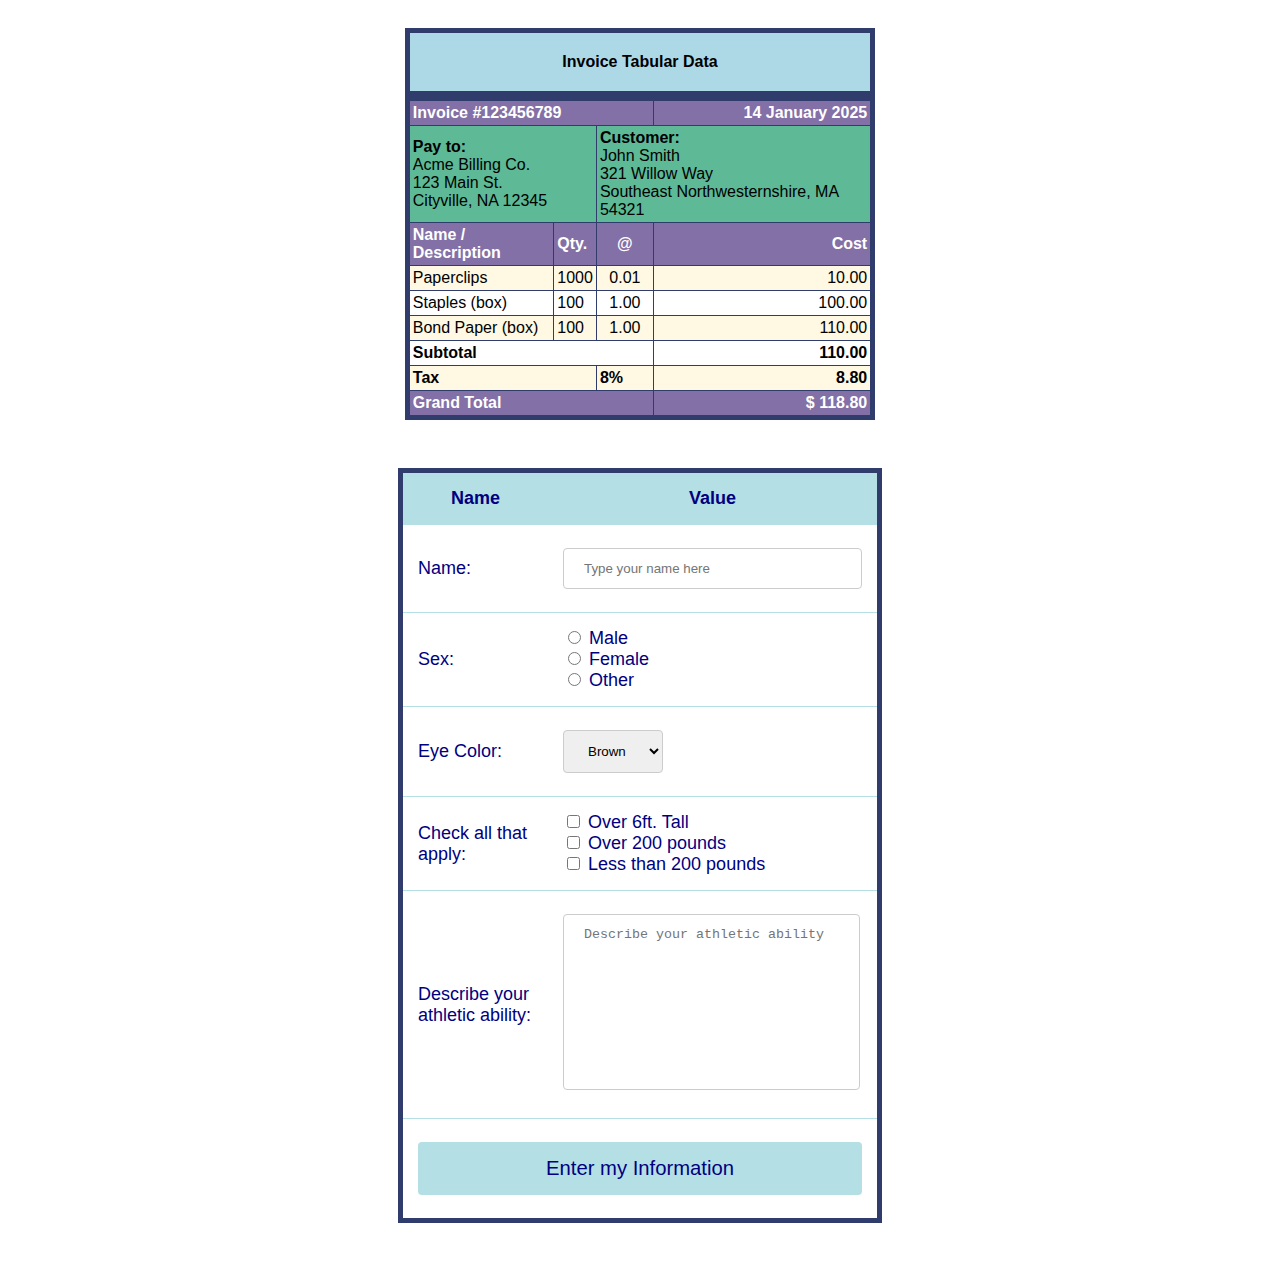
<file: index.html>
<!DOCTYPE html>
<html lang="en">
    <head>
        <meta charset="UTF-8">
        <meta name="viewport" content="width=device-width, initial-scale=1.0">
        <title>Hands On 1</title>
        <link rel="stylesheet" href="style.css">
    </head>

    <body>
        <div class="container">
            <iframe src="table.html" title="Table" name="output"></iframe>
            <iframe src="form.html" title="Form" name="output2"></iframe>
        </div>
    </body>
</html>
</file>
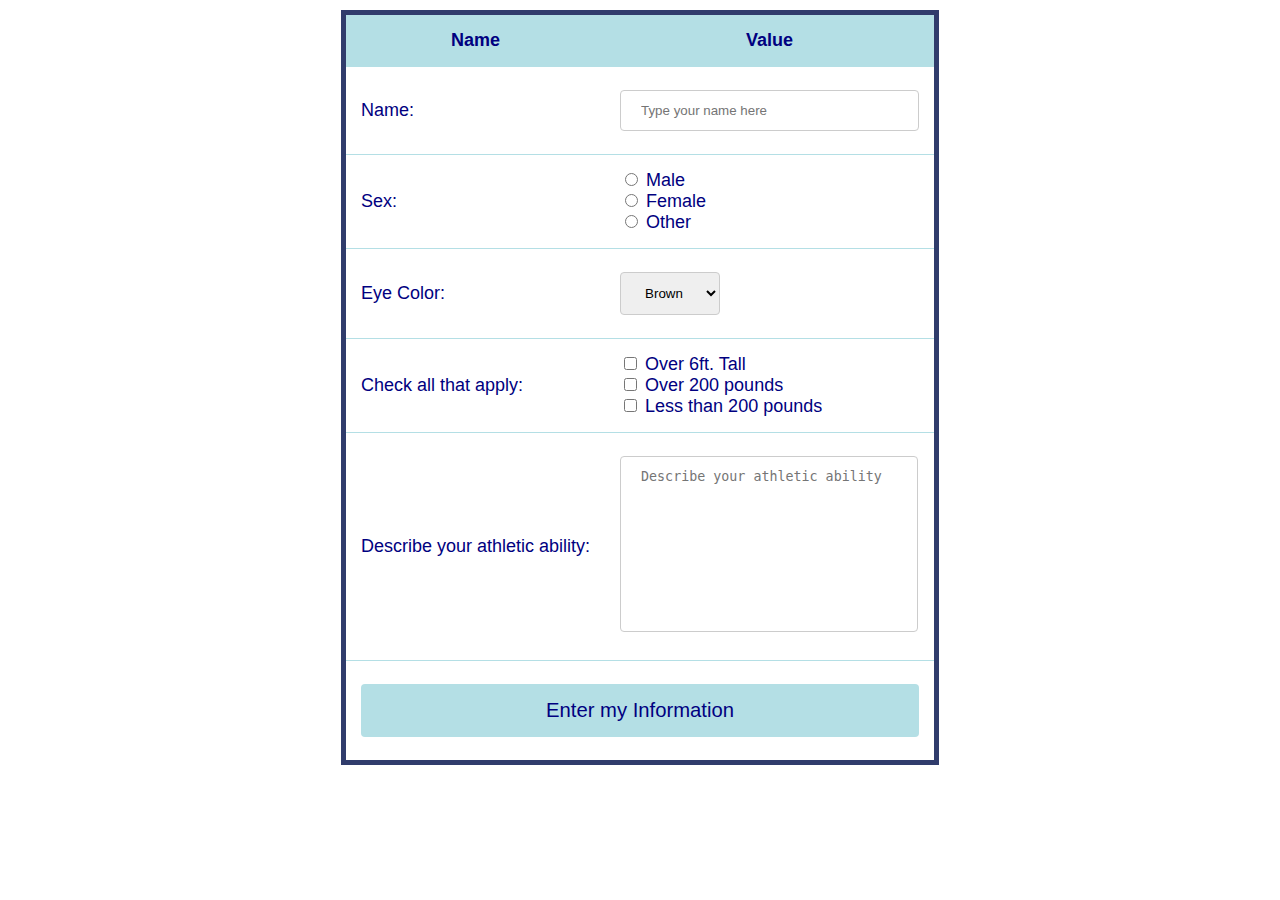
<file: form.html>
<!DOCTYPE html>
<html lang="en">
    <head>
        <meta charset="UTF-8">
        <meta name="viewport" content="width=device-width, initial-scale=1.0">
        <title>Form</title>
        <link rel="stylesheet" href="form.css"> 
    </head>

    <body>
        <form method="post">
            <table>
                <thead>
                    <tr>
                    <th>Name</th>
                    <th>Value</th>
                    </tr>
                </thead>

                <tbody>
                    <tr>
                        <td><label for="name">Name:</label></td>
                        <td>
                            <input type="text" name="name" id="name" size="30" placeholder="Type your name here" maxlength="50">
                        </td>
                    </tr>

                    <tr>
                        <td><label for="sex">Sex:</label></td>

                        <td>
                            <input type="radio" id="male" name="gender" value="male">
                            <label for="male">Male</label><br>
                            <input type="radio" id="female" name="gender" value="female">
                            <label for="female">Female</label><br>
                            <input type="radio" id="other" name="gender" value="other">
                            <label for="other">Other</label>
                        </td>
                    </tr>

                    <tr>
                        <td><label for="eyeColor">Eye Color:</label></td>
                        <td>
                            <select name="eyeColor" id="eyeColor">
                                <option value="brown">Brown</option>
                                <option value="blue">Blue</option>
                                <option value="black">Black</option>
                                <option value="green">Green</option>
                            </select>
                        </td>
                    </tr>

                    <tr>
                        <td><label>Check all that apply:</label></td>
                    <td>
                        <input type="checkbox" id="feature1" name="feature1" value="6ft">
                        <label for="feature1">Over 6ft. Tall</label><br>
                        <input type="checkbox" id="feature2" name="feature2" value="200lbs">
                        <label for="feature2">Over 200 pounds</label><br>
                        <input type="checkbox" id="feature3" name="feature3" value="less than 200 lbs">
                        <label for="feature3">Less than 200 pounds</label>
                    </td>
                    </tr>

                    <tr>
                        <td><label for="ability">Describe your athletic ability:</label></td>
                    <td>
                        <textarea id="ability" name="ability" rows="10" cols="30" placeholder="Describe your athletic ability"></textarea>
                    </td>
                    </tr>
                </tbody>

                <tfoot>
                    <tr>
                    <th colspan="2">
                        <input type="submit" id="submitbtn" value="Enter my Information">
                    </th>
                    </tr>
                </tfoot>
            </table>
        </form>
    </body>
</html>
</file>
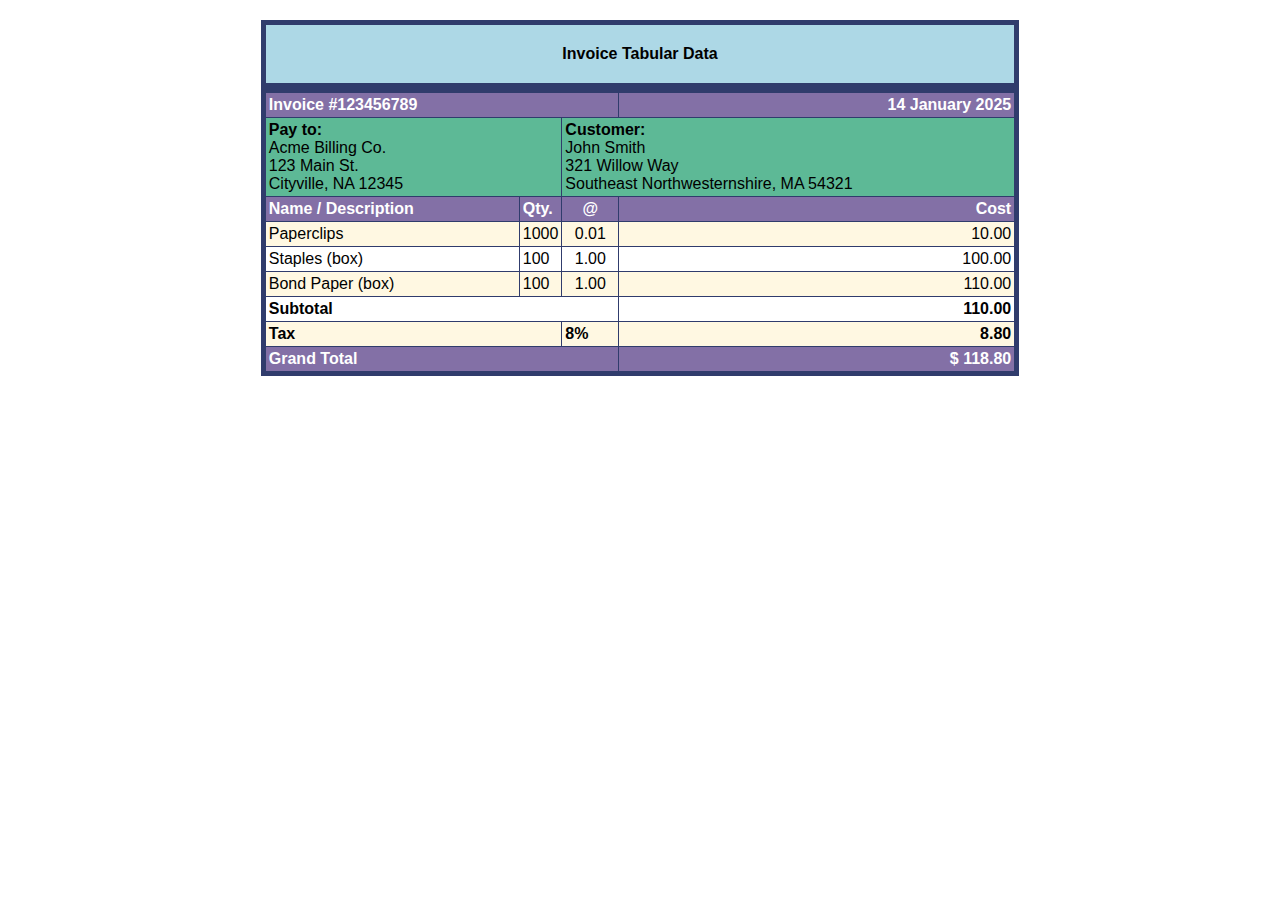
<file: table.html>
<!DOCTYPE html>
<html lang="en">
    <head>
        <meta charset="UTF-8">
        <title>Invoice</title>
        <link rel="stylesheet" href="table.css">
    </head>

    <body>
        <table>
            <tr>
                <th colspan="4" class="header">Invoice Tabular Data</th>
            </tr>

            <tr>
                <th colspan="3">Invoice #123456789</th>
                <th style="text-align: right;">14 January 2025</th>
            </tr>

            <tr>
                <td class="payto" colspan="2">
                    <strong>Pay to:</strong><br>
                    Acme Billing Co.<br>
                    123 Main St.<br>
                    Cityville, NA 12345
                </td>
                <td class="customer" colspan="2">
                    <strong>Customer:</strong><br>
                    John Smith<br>
                    321 Willow Way<br>
                    Southeast Northwesternshire, MA 54321
                </td>
            </tr>

            <tr>
                <th>Name / Description</th>
                <th class="qty">Qty.</th>
                <th class="at">@</th>
                <th style="text-align: right;">Cost</th>
            </tr>

            <tr class="firstRow">
                <td>Paperclips</td>
                <td>1000</td>
                <td style="text-align: center;">0.01</td>
                <td style="text-align: right;">10.00</td>
            </tr>

            <tr>
                <td>Staples (box)</td>
                <td>100</td>
                <td style="text-align: center;">1.00</td>
                <td style="text-align: right;">100.00</td>
            </tr>
            
            <tr class="secondRow">
                <td>Bond Paper (box)</td>
                <td>100</td>    
                <td style="text-align: center;">1.00</td>
                <td style="text-align: right;">110.00</td>
            </tr>

            <tr>
                <td colspan="3" class="subtotal">Subtotal</td>
                <td class="subtotal" style="text-align: right;">110.00</td>
            </tr>

            <tr class="thirdRow">
                <td colspan="2" class="tax">Tax</td>
                <td class="tax">8%</td>
                <td class="tax" style="text-align: right;">8.80</td>
            </tr>

            <tr class="total">
                <th colspan="3" class="grandtotal">Grand Total</th>
                <th class="grandtotal" style="text-align: right;">$ 118.80</th>
            </tr>
        </table>
    </body>
</html>
</file>
<file: style.css>
.container {
    display: flex;
    flex-direction: column;
    align-items: center;
}

table {
    width: 100%;
    table-layout: fixed;
}

iframe {
    border: none;
}

iframe[src="table.html"] {
    width: 100%;
    max-width: 800px;
    height: 450px;
}

iframe[src="form.html"] {
    width: 100%;
    max-width: 500px;
    height: 799px;
}
</file>
<file: form.css>
table {
    border: 5px solid #303C6C;
    border-collapse: collapse;
    margin: 10px auto;
}

td, th {
    border-bottom: 1px solid #B4DFE5;
    padding: 15px;
}

body {
    font-family: 'Segoe UI', Tahoma, Geneva, Verdana, sans-serif;
    color: navy;
    font-size: 1.125em;
}

thead tr {
    background-color: #B4DFE5;
}

input[type="text"], textarea, select {
    padding: 12px 20px;
    margin: 8px 0;
    display: inline-block;
    border: 1px solid #ccc;
    border-radius: 4px;
    box-sizing: border-box;
}

input[type="submit"] {
    width: 100%;
    background-color: #B4DFE5;
    color: navy;
    padding: 15px 20px;
    margin: 8px 0;
    border: none;
    border-radius: 4px;
    cursor: pointer;
    font-family: Verdana, Geneva, Tahoma, sans-serif;
    font-size: 1.125em;
}

textarea {
    resize: none;
}
</file>
<file: table.css>
table {
    border-collapse: collapse;
    width: 60%;
    margin: 20px auto;
    font-family: Tahoma, sans-serif;
    border: 5px solid #303C6C;
    
}

th, td {
    padding: 3px;
    text-align: left;
    border: 1px solid #303C6C;
}

th {
    background-color: #8370a6;
    color: white;
}

.header {
    background-color: lightblue;
    text-align: center;
    padding: 20px 0;
    color: black;
    border-bottom: 10px solid #303C6C;
}

.payto {
    background-color: #5db996
}

.customer {
    background-color: #5db996;
}

.subtotal, .tax, .grandtotal {
    font-weight: bold;
}

.tax, .grandtotal {
    text-align: left;
}

.qty {
    width: 0px;
}

.at {
    width: 50px;
    text-align: center;
}

.firstRow, .secondRow, .thirdRow {
    background-color: #fff8e2;
}
</file>
